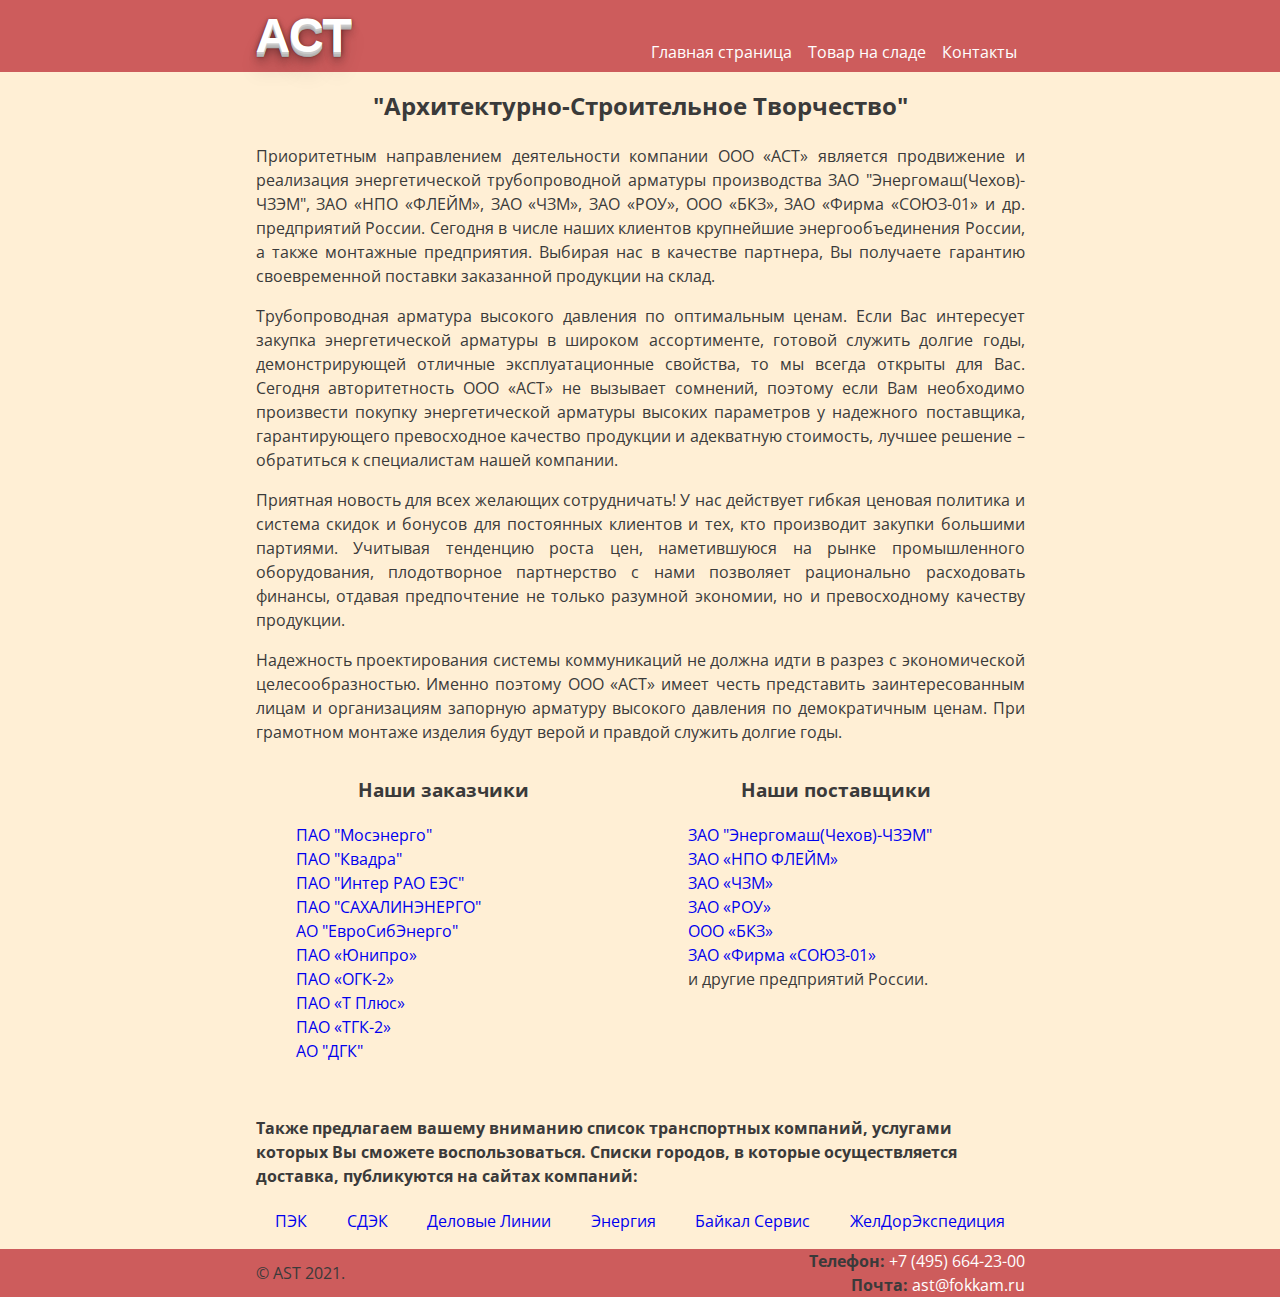
<file: index.html>
<!DOCTYPE html>
<html lang="ru" dir="ltr">
  <head>
    <meta charset="utf-8" />
    <meta name="viewport" content="width=device-width, initial-scale=1.0" />
    <meta
      name="description"
      content="Архитектурно-Строительное Творчество, комплексная поставка энергетического оборудования"
    />
    <meta
      name="keywords"
      content="энергетическое оборудование, трубопроводная арматура, вентиль, задвижка, клапан, кран"
    />
    <link rel="stylesheet" href="css/normalize.css" />
    <link rel="stylesheet" href="css/master.css" />
    <link rel="icon" type="image/svg" href="images/icon.svg">
    <title>АСТ - Главная</title>
  </head>
  <body>
    <!-- HEADER -->
    <header class="clearfix">
      <div class="main-header">
        <h1 class="name"><a href="index.html">АСТ</a></h1>
        <ul class="main-nav">
          <li>
            <a style="border-left: 0" href="index.html">Главная страница</a>
          </li>
          <li><a href="store.html">Товар на сладе</a></li>
          <li><a href="contact.html">Контакты</a></li>
        </ul>
      </div>
    </header>
    <!-- MAIN SECTION -->
    <main class="main">
      <!-- Описание -->
      <section id="ast">
        <h2>"Архитектурно-Строительное Творчество"</h2>
        <p>
          Приоритетным направлением деятельности компании ООО «АСТ» является
          продвижение и реализация энергетической трубопроводной арматуры
          производства ЗАО "Энергомаш(Чехов)-ЧЗЭМ", ЗАО «НПО «ФЛЕЙМ», ЗАО «ЧЗМ»,
          ЗАО «РОУ», ООО «БКЗ», ЗАО «Фирма «СОЮЗ-01» и др. предприятий России.
          Сегодня в числе наших клиентов крупнейшие энергообъединения России, а
          также монтажные предприятия. Выбирая нас в качестве партнера, Вы
          получаете гарантию своевременной поставки заказанной продукции на
          склад.
        </p>
        <p>
          Трубопроводная арматура высокого давления по оптимальным ценам. Если
          Вас интересует закупка энергетической арматуры в широком ассортименте,
          готовой служить долгие годы, демонстрирующей отличные эксплуатационные
          свойства, то мы всегда открыты для Вас. Сегодня авторитетность ООО
          «АСТ» не вызывает сомнений, поэтому если Вам необходимо произвести
          покупку энергетической арматуры высоких параметров у надежного
          поставщика, гарантирующего превосходное качество продукции и
          адекватную стоимость, лучшее решение – обратиться к специалистам нашей
          компании.
        </p>
        <p>
          Приятная новость для всех желающих сотрудничать! У нас действует
          гибкая ценовая политика и система скидок и бонусов для постоянных
          клиентов и тех, кто производит закупки большими партиями. Учитывая
          тенденцию роста цен, наметившуюся на рынке промышленного оборудования,
          плодотворное партнерство с нами позволяет рационально расходовать
          финансы, отдавая предпочтение не только разумной экономии, но и
          превосходному качеству продукции.
        </p>
        <p>
          Надежность проектирования системы коммуникаций не должна идти в разрез
          с экономической целесообразностью. Именно поэтому ООО «АСТ» имеет
          честь представить заинтересованным лицам и организациям запорную
          арматуру высокого давления по демократичным ценам. При грамотном
          монтаже изделия будут верой и правдой служить долгие годы.
        </p>
      </section>
      <!-- Заказчики -->
      <section id="zakaz">
        <h3>Наши заказчики</h3>
        <ul>
          <li>
            <a
              href="https://mosenergo.gazprom.ru/"
              target="_blank"
              rel="noopener"
              >ПАО "Мосэнерго"</a
            >
          </li>
          <li>
            <a href="https://www.quadra.ru/" target="_blank" rel="noopener"
              >ПАО "Квадра"</a
            >
          </li>
          <li>
            <a href="https://www.interrao.ru/" target="_blank" rel="noopener"
              >ПАО "Интер РАО ЕЭС"</a
            >
          </li>
          <li>
            <a href="http://www.sakh.rao-esv.ru/" target="_blank" rel="noopener"
              >ПАО "САХАЛИНЭНЕРГО"</a
            >
          </li>
          <li>
            <a href="https://www.eurosib.ru/ru/" target="_blank" rel="noopener"
              >АО "ЕвроСибЭнерго"</a
            >
          </li>
          <li>
            <a href="https://www.unipro.energy/" target="_blank" rel="noopener"
              >ПАО «Юнипро»</a
            >
          </li>
          <li>
            <a href="https://www.ogk2.ru/" target="_blank" rel="noopener"
              >ПАО «ОГК-2»</a
            >
          </li>
          <li>
            <a href="https://www.tplusgroup.ru/" target="_blank" rel="noopener"
              >ПАО «Т Плюс»</a
            >
          </li>
          <li>
            <a href="http://www.tgc-2.ru/" target="_blank" rel="noopener"
              >ПАО «ТГК-2»</a
            >
          </li>
          <li>
            <a href="https://www.dvgk.ru/" target="_blank" rel="noopener"
              >АО "ДГК"</a
            >
          </li>
        </ul>
      </section>
      <!-- Поставщики -->
      <section id="post">
        <h3>Наши поставщики</h3>
        <ul>
          <li>
            <a href="http://zavodchzem.ru/" target="_blank" rel="noopener"
              >ЗАО "Энергомаш(Чехов)-ЧЗЭМ"</a
            >
          </li>
          <li>
            <a href="http://npoflame.ru/" target="_blank" rel="noopener"
              >ЗАО «НПО ФЛЕЙМ»</a
            >
          </li>
          <li>
            <a href="http://chekhovmash.ru/" target="_blank" rel="noopener"
              >ЗАО «ЧЗМ»</a
            >
          </li>
          <li>
            <a href="http://rou.ru/" target="_blank" rel="noopener"
              >ЗАО «РОУ»</a
            >
          </li>
          <li>
            <a href="https://bkzn.ru/" target="_blank" rel="noopener"
              >ООО «БКЗ»</a
            >
          </li>
          <li>
            <a href="https://souz-01.ru/" target="_blank" rel="noopener"
              >ЗАО «Фирма «СОЮЗ-01»</a
            >
          </li>
          <li>и другие предприятий России.</li>
        </ul>
      </section>
      <!-- ТК -->
      <aside id="tk">
        <h4>
          Также предлагаем вашему вниманию список транспортных компаний,
          услугами которых Вы сможете воспользоваться. Списки городов, в которые
          осуществляется доставка, публикуются на сайтах компаний:
        </h4>
        <ul>
          <li>
            <a href="https://pecom.ru/" target="_blank" rel="noopener">ПЭК</a>
          </li>
          <li>
            <a href="https://www.cdek.ru/ru/" target="_blank" rel="noopener"
              >СДЭК</a
            >
          </li>
          <li>
            <a href="https://www.dellin.ru/" target="_blank" rel="noopener"
              >Деловые Линии</a
            >
          </li>
          <li>
            <a href="https://nrg-tk.ru/" target="_blank" rel="noopener"
              >Энергия</a
            >
          </li>
          <li>
            <a href="https://www.baikalsr.ru/" target="_blank" rel="noopener"
              >Байкал Сервис</a
            >
          </li>
          <li>
            <a href="https://www.jde.ru/" target="_blank" rel="noopener"
              >ЖелДорЭкспедиция</a
            >
          </li>
        </ul>
      </aside>
    </main>
    <!-- FOOTER -->
    <footer>
      <div class="main-footer">
        <div class="footer-copy">&copy; AST 2021.</div>
        <ul class="footer-cont">
          <li>
            <strong>Телефон: </strong
            ><a href="tel:+74956642300">+7 (495) 664-23-00</a>
          </li>
          <li>
            <strong>Почта: </strong
            ><a href="mailto:ast@fokkam.ru">ast@fokkam.ru</a>
          </li>
        </ul>
      </div>
    </footer>
    <!-- END -->
  </body>
</html>
</file>
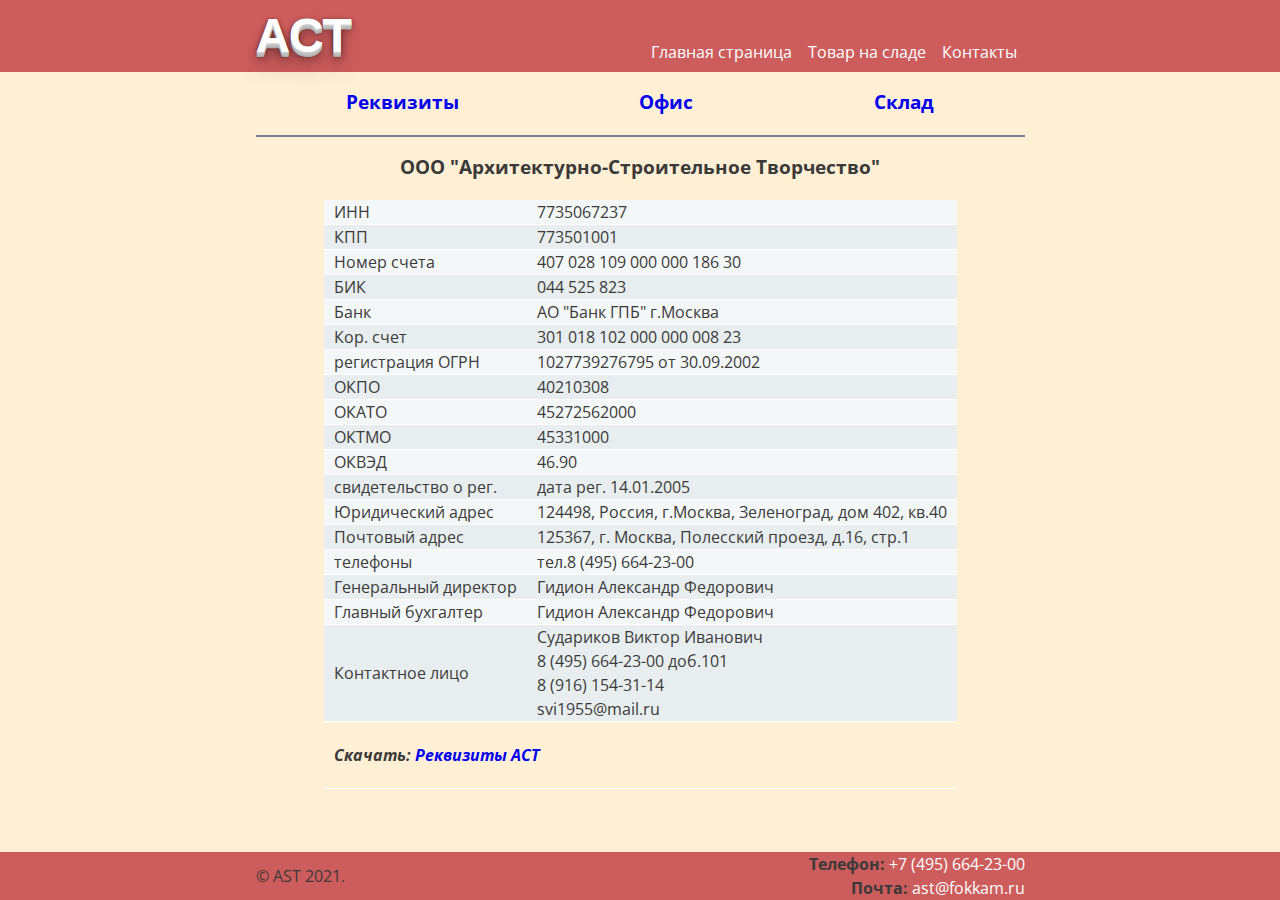
<file: contact-requisites.html>
<!DOCTYPE html>
<html lang="ru" dir="ltr">
  <head>
    <meta charset="utf-8" />
    <meta name="viewport" content="width=device-width, initial-scale=1.0" />
    <meta
      name="description"
      content="Архитектурно-Строительное Творчество, Реквизиты"
    />
    <link rel="stylesheet" href="css/normalize.css" />
    <link rel="stylesheet" href="css/master.css" />
    <link rel="stylesheet" href="css/req.css" />
    <link rel="icon" type="image/svg" href="images/icon.svg">
    <title>АСТ - Реквизиты</title>
  </head>
  <body>
    <!-- HEADER -->
    <header class="clearfix">
      <div class="main-header">
        <h1 class="name"><a href="index.html">АСТ</a></h1>
        <ul class="main-nav">
          <li>
            <a style="border-left: 0" href="index.html">Главная страница</a>
          </li>
          <li><a href="store.html">Товар на сладе</a></li>
          <li><a href="contact.html">Контакты</a></li>
        </ul>
      </div>
    </header>
    <!-- MAIN SECTION -->
    <main>
      <div
        style="
          display: flex;
          justify-content: space-around;
          margin-bottom: 1em;
          border-bottom: solid 2px slategrey;
        "
      >
        <a href="contact-requisites.html"><h3>Реквизиты</h3></a>
        <a href="contact.html"><h3>Офис</h3></a>
        <a href="contact-store.html"><h3>Склад</h3></a>
      </div>

      <table>
        <caption>
          <h3>ООО "Архитектурно-Строительное Творчество"</h3>
        </caption>

        <!-- <thead>
    <tr>
      <td colspan="2">
        <h4>ООО "Архитектурно-Строительное Творчество"</h4>
      </td>
    </tr>
  </thead> -->

        <tfoot>
          <tr>
            <td colspan="2">
              <div style="text-align: left">
                <h4>
                  Скачать: <a href="data/Реквизиты АСТ.xlsx">Реквизиты АСТ</a>
                </h4>
              </div>
            </td>
          </tr>
        </tfoot>

        <tbody>
          <tr>
            <td>ИНН</td>
            <td>7735067237</td>
          </tr>
          <tr>
            <td>КПП</td>
            <td>773501001</td>
          </tr>
          <tr>
            <td>Номер счета</td>
            <td>407 028 109 000 000 186 30</td>
          </tr>
          <tr>
            <td>БИК</td>
            <td>044 525 823</td>
          </tr>
          <tr>
            <td>Банк</td>
            <td>АО &quot;Банк ГПБ&quot; г.Москва</td>
          </tr>
          <tr>
            <td>Кор. счет</td>
            <td>301 018 102 000 000 008 23</td>
          </tr>
          <tr>
            <td>регистрация ОГРН</td>
            <td>1027739276795 от 30.09.2002</td>
          </tr>
          <tr>
            <td>ОКПО</td>
            <td>40210308</td>
          </tr>
          <tr>
            <td>ОКАТО</td>
            <td>45272562000</td>
          </tr>
          <tr>
            <td>ОКТМО</td>
            <td>45331000</td>
          </tr>
          <tr>
            <td>ОКВЭД</td>
            <td>46.90</td>
          </tr>
          <tr>
            <td>свидетельство о рег.</td>
            <td>дата рег. 14.01.2005</td>
          </tr>
          <tr>
            <td>Юридический адрес</td>
            <td>124498, Россия, г.Москва, Зеленоград, дом 402, кв.40</td>
          </tr>
          <tr>
            <td>Почтовый адрес</td>
            <td>125367, г. Москва, Полесский проезд, д.16, стр.1</td>
          </tr>
          <tr>
            <td>телефоны</td>
            <td>тел.8 (495) 664-23-00</td>
          </tr>
          <tr>
            <td>Генеральный директор</td>
            <td>Гидион Александр Федорович</td>
          </tr>
          <tr>
            <td>Главный бухгалтер</td>
            <td>Гидион Александр Федорович</td>
          </tr>
          <tr>
            <td>Контактное лицо</td>
            <td>
              Судариков Виктор Иванович <br />
              8 (495) 664-23-00 доб.101<br />
              8 (916) 154-31-14<br />
              svi1955@mail.ru
            </td>
          </tr>
        </tbody>
      </table>
    </main>
    <!-- FOOTER -->
    <footer>
      <div class="main-footer">
        <div class="footer-copy">&copy; AST 2021.</div>
        <ul class="footer-cont">
          <li>
            <strong>Телефон: </strong
            ><a href="tel:+74956642300">+7 (495) 664-23-00</a>
          </li>
          <li>
            <strong>Почта: </strong
            ><a href="mailto:ast@fokkam.ru">ast@fokkam.ru</a>
          </li>
        </ul>
      </div>
    </footer>
    <!-- END -->
  </body>
</html>
</file>
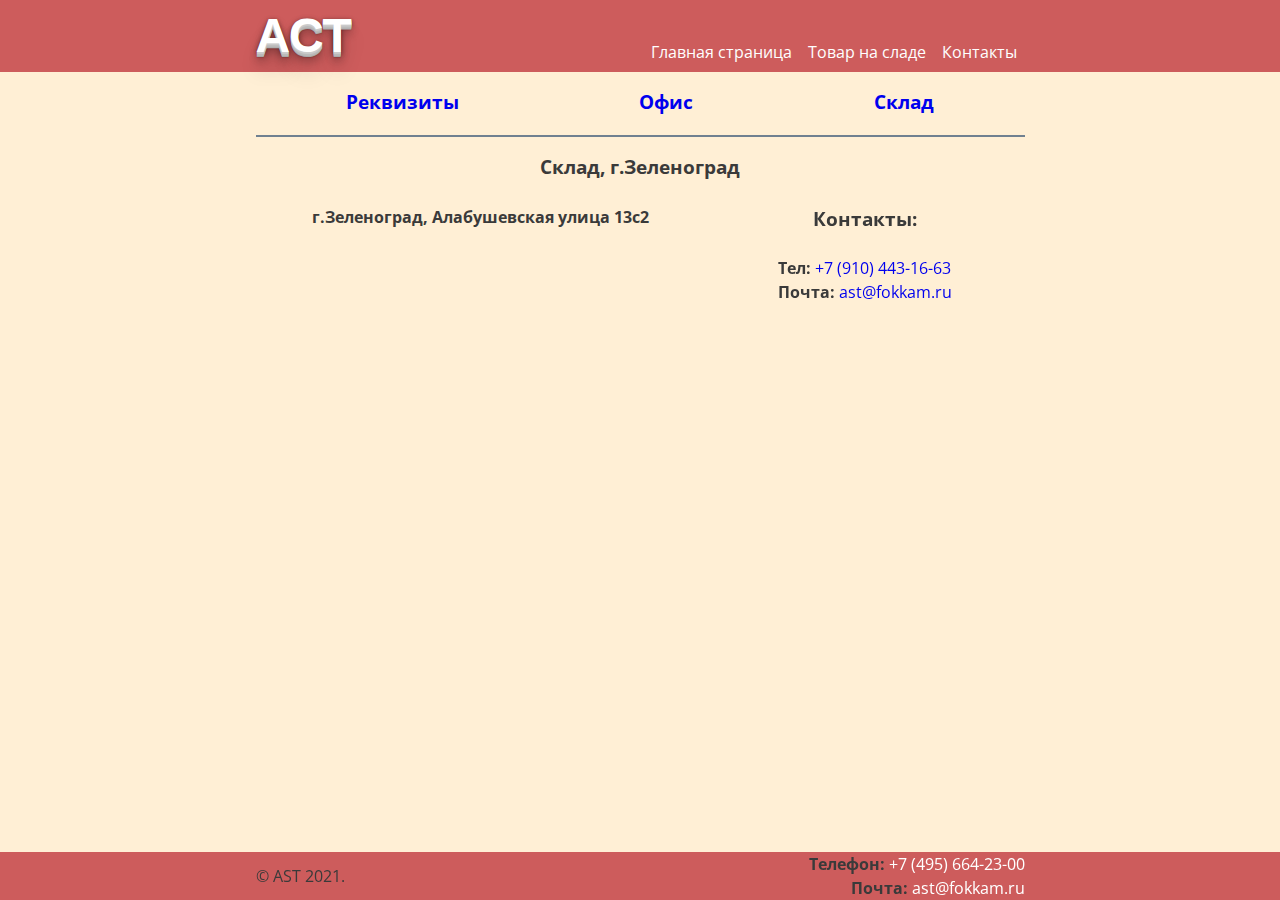
<file: contact-store.html>
<!DOCTYPE html>
<html lang="ru" dir="ltr">
  <head>
    <meta charset="utf-8" />
    <meta name="viewport" content="width=device-width, initial-scale=1.0" />
    <meta
      name="description"
      content="Архитектурно-Строительное Творчество, Склад г.Зеленоград, Алабушевская улица 13с2"
    />
    <link rel="stylesheet" href="css/normalize.css" />
    <link rel="stylesheet" href="css/master.css" />
    <link rel="icon" type="image/svg" href="images/icon.svg">
    <title>АСТ - Контакты</title>
  </head>
  <body>
    <!-- HEADER -->
    <header class="clearfix">
      <div class="main-header">
        <h1 class="name"><a href="index.html">АСТ</a></h1>
        <ul class="main-nav">
          <li>
            <a style="border-left: 0" href="index.html">Главная страница</a>
          </li>
          <li><a href="store.html">Товар на сладе</a></li>
          <li><a href="contact.html">Контакты</a></li>
        </ul>
      </div>
    </header>
    <!-- MAIN SECTION -->
    <main>
      <div style="display: flex; justify-content: space-around; margin-bottom: 1em; border-bottom: solid 2px slategrey;">
        <a href="contact-requisites.html"><h3>Реквизиты</h3></a>
        <a href="contact.html"><h3>Офис</h3></a>
        <a href="contact-store.html"><h3>Склад</h3></a>
      </div>

      <h3>Склад, г.Зеленоград</h3>
      <div class="contact">
        <div>
        <h4 style="text-align: center; margin: 5px;">г.Зеленоград, Алабушевская улица 13с2</h4>
        <iframe src="https://yandex.ru/map-widget/v1/?um=constructor%3Ac9690995355ea6450194a0f6ad00e990e6e8c9921909c89a432ca96d3a80d5a7&amp;source=constructor" width="450" height="300" frameborder="0"></iframe>
        </div>

        <div style="margin: 5px auto;">
        <h3>Контакты:</h3>
        <ul class="contacts">
          <li>
            <strong>Тел: </strong
            ><a href="tel:+79104431663">+7 (910) 443-16-63</a>
            </li>
          <li>
            <strong>Почта: </strong
            ><a href="mailto:ast@fokkam.ru">ast@fokkam.ru</a>
          </li>
        </ul>
      </div>
    </main>
    <!-- FOOTER -->
    <footer>
      <div class="main-footer">
        <div class="footer-copy">&copy; AST 2021.</div>
        <ul class="footer-cont">
          <li>
            <strong>Телефон: </strong
            ><a href="tel:+74956642300">+7 (495) 664-23-00</a>
          </li>
          <li>
            <strong>Почта: </strong
            ><a href="mailto:ast@fokkam.ru">ast@fokkam.ru</a>
          </li>
        </ul>
      </div>
    </footer>
    <!-- END -->
  </body>
</html>
</file>
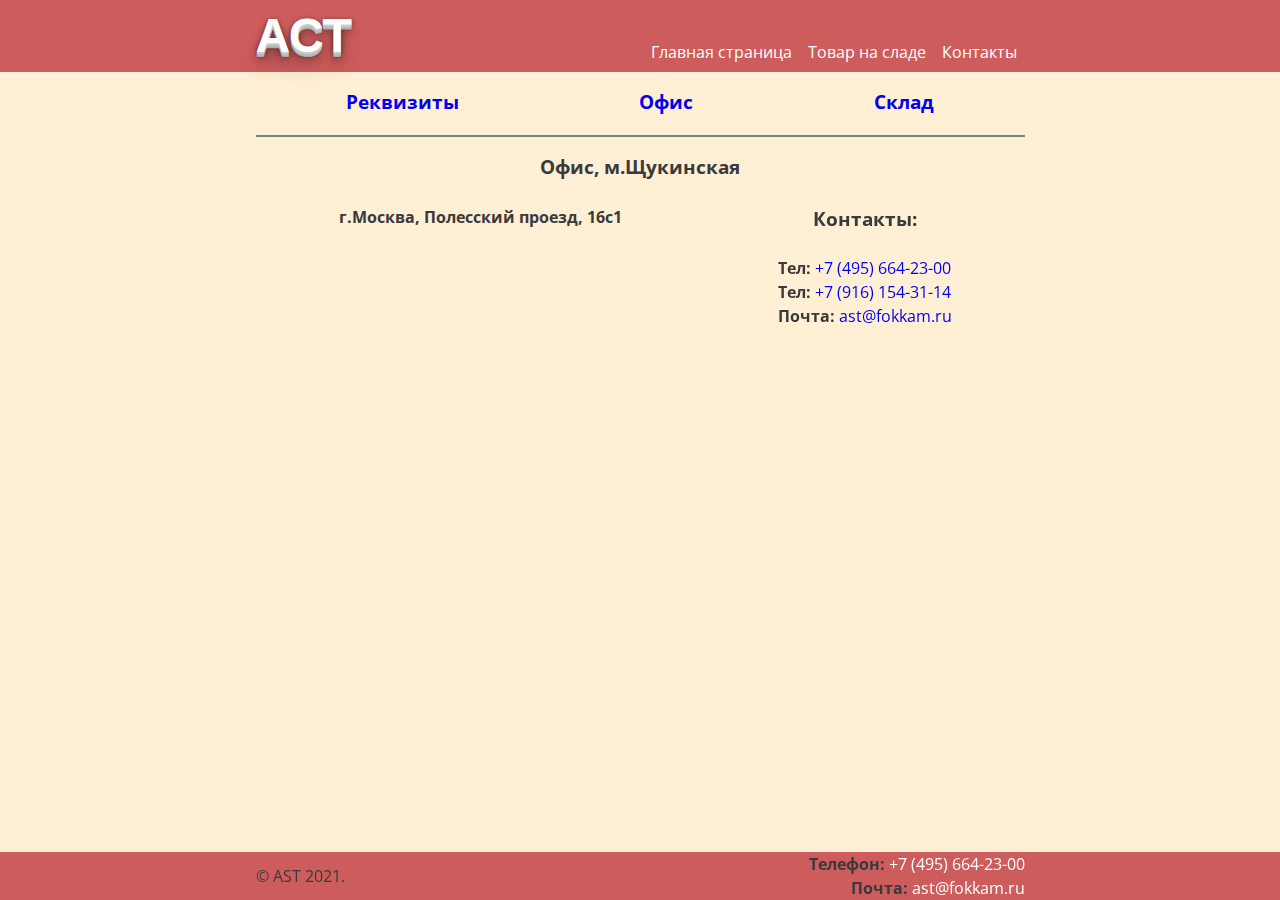
<file: contact.html>
<!DOCTYPE html>
<html lang="ru" dir="ltr">
  <head>
    <meta charset="utf-8" />
    <meta name="viewport" content="width=device-width, initial-scale=1.0" />
    <meta
      name="description"
      content="Архитектурно-Строительное Творчество, Офис г.Москва, Полесский проезд 16с1, м.Щукинская"
    />
    <link rel="stylesheet" href="css/normalize.css" />
    <link rel="stylesheet" href="css/master.css" />
    <link rel="icon" type="image/svg" href="images/icon.svg">
    <title>АСТ - Контакты</title>
  </head>
  <body>
    <!-- HEADER -->
    <header class="clearfix">
      <div class="main-header">
        <h1 class="name"><a href="index.html">АСТ</a></h1>
        <ul class="main-nav">
          <li>
            <a style="border-left: 0" href="index.html">Главная страница</a>
          </li>
          <li><a href="store.html">Товар на сладе</a></li>
          <li><a href="contact.html">Контакты</a></li>
        </ul>
      </div>
    </header>
    <!-- MAIN SECTION -->
    <main>
      <div
        style="
          display: flex;
          justify-content: space-around;
          margin-bottom: 1em;
          border-bottom: solid 2px slategrey;
        "
      >
        <a href="contact-requisites.html"><h3>Реквизиты</h3></a>
        <a href="contact.html"><h3>Офис</h3></a>
        <a href="contact-store.html"><h3>Склад</h3></a>
      </div>

      <h3>Офис, м.Щукинская</h3>
      <div class="contact">
        <div>
          <h4 style="text-align: center; margin: 5px">
            г.Москва, Полесский проезд, 16с1
          </h4>
          <iframe
            src="https://yandex.ru/map-widget/v1/?um=constructor%3A0d192b07665d6aba52544c498a2de3640da301c003ba844bbe8a7be8ee2d31e6&amp;source=constructor"
            width="450"
            height="300"
            frameborder="0"
          ></iframe>
        </div>

        <div style="margin: 5px auto">
          <h3>Контакты:</h3>
          <ul class="contacts">
            <li>
              <strong>Тел: </strong
              ><a href="tel:+74956642300">+7 (495) 664-23-00</a>
            </li>
            <li>
              <strong>Тел: </strong
              ><a href="tel:+79161543114">+7 (916) 154-31-14</a>
            </li>
            <li>
              <strong>Почта: </strong
              ><a href="mailto:ast@fokkam.ru">ast@fokkam.ru</a>
            </li>
          </ul>
        </div>
      </div>
    </main>
    <!-- FOOTER -->
    <footer>
      <div class="main-footer">
        <div class="footer-copy">&copy; AST 2021.</div>
        <ul class="footer-cont">
          <li>
            <strong>Телефон: </strong
            ><a href="tel:+74956642300">+7 (495) 664-23-00</a>
          </li>
          <li>
            <strong>Почта: </strong
            ><a href="mailto:ast@fokkam.ru">ast@fokkam.ru</a>
          </li>
        </ul>
      </div>
    </footer>
    <!-- END -->
  </body>
</html>
</file>
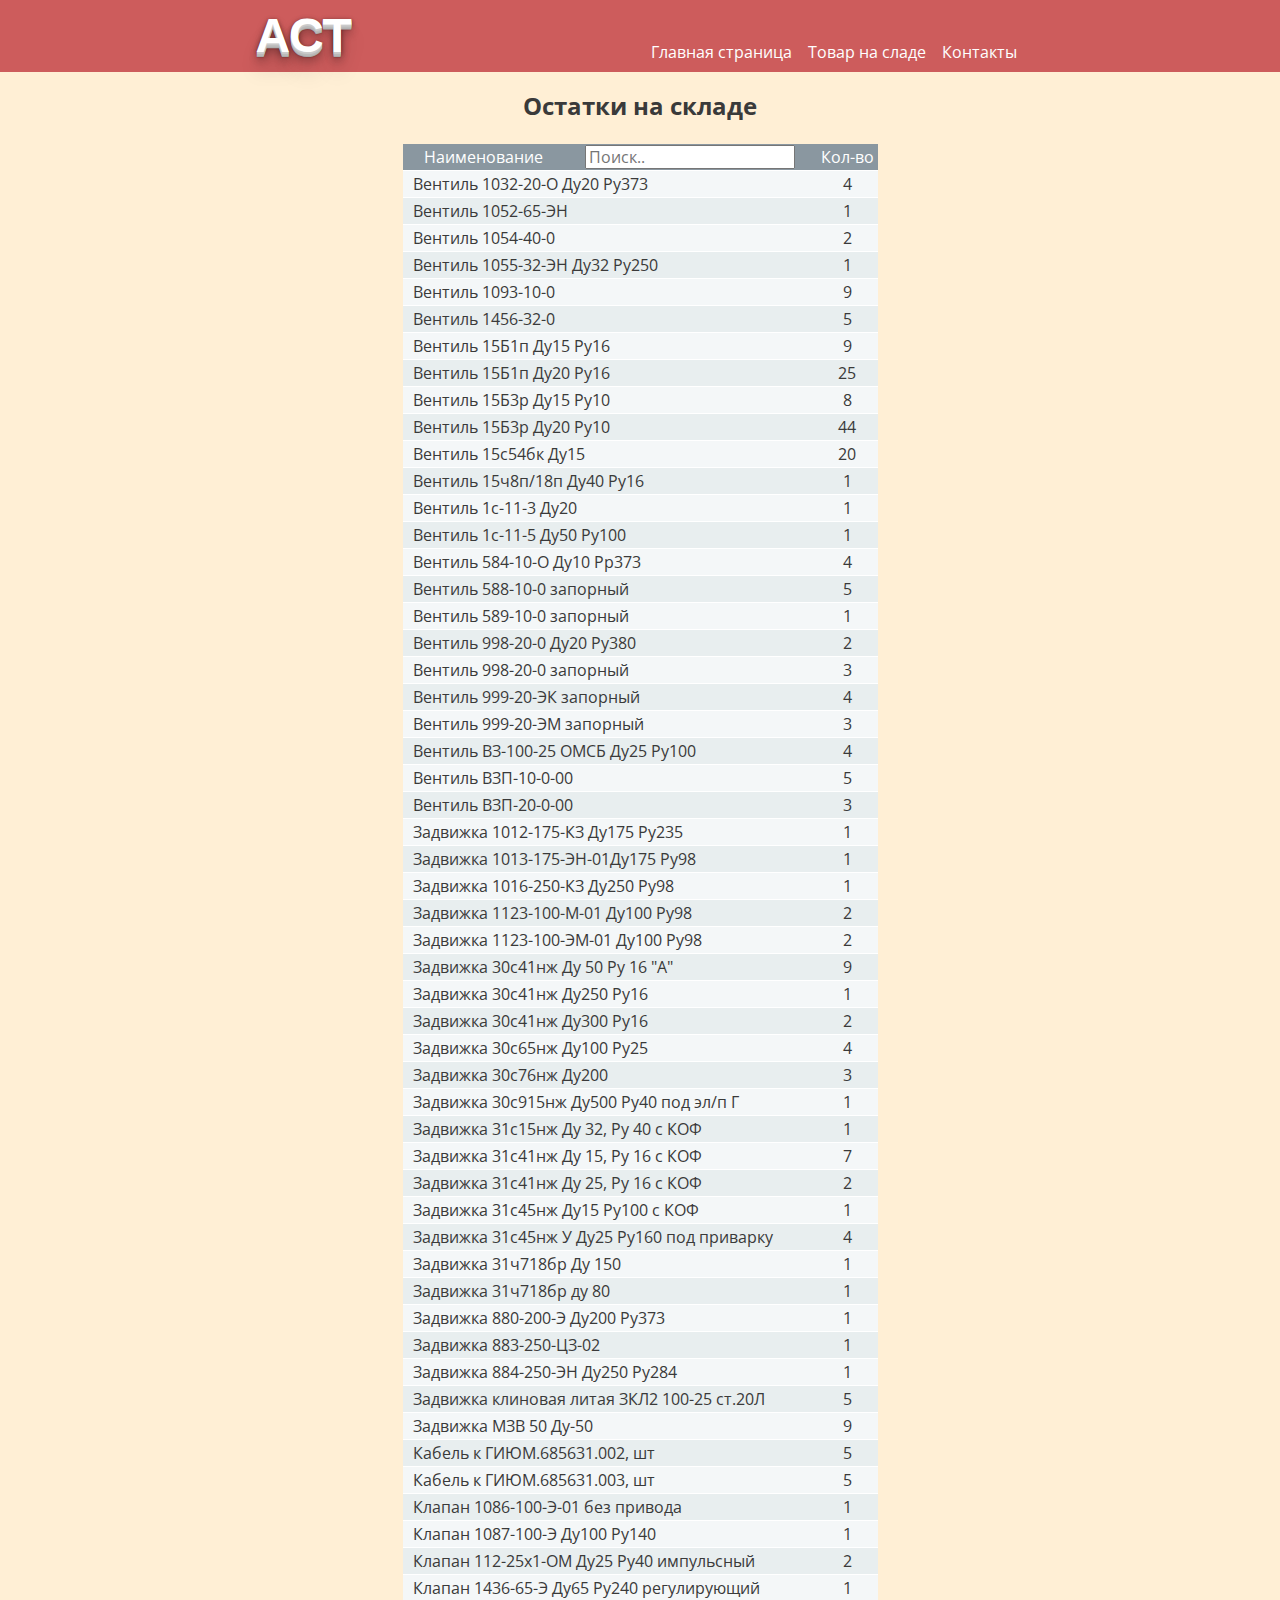
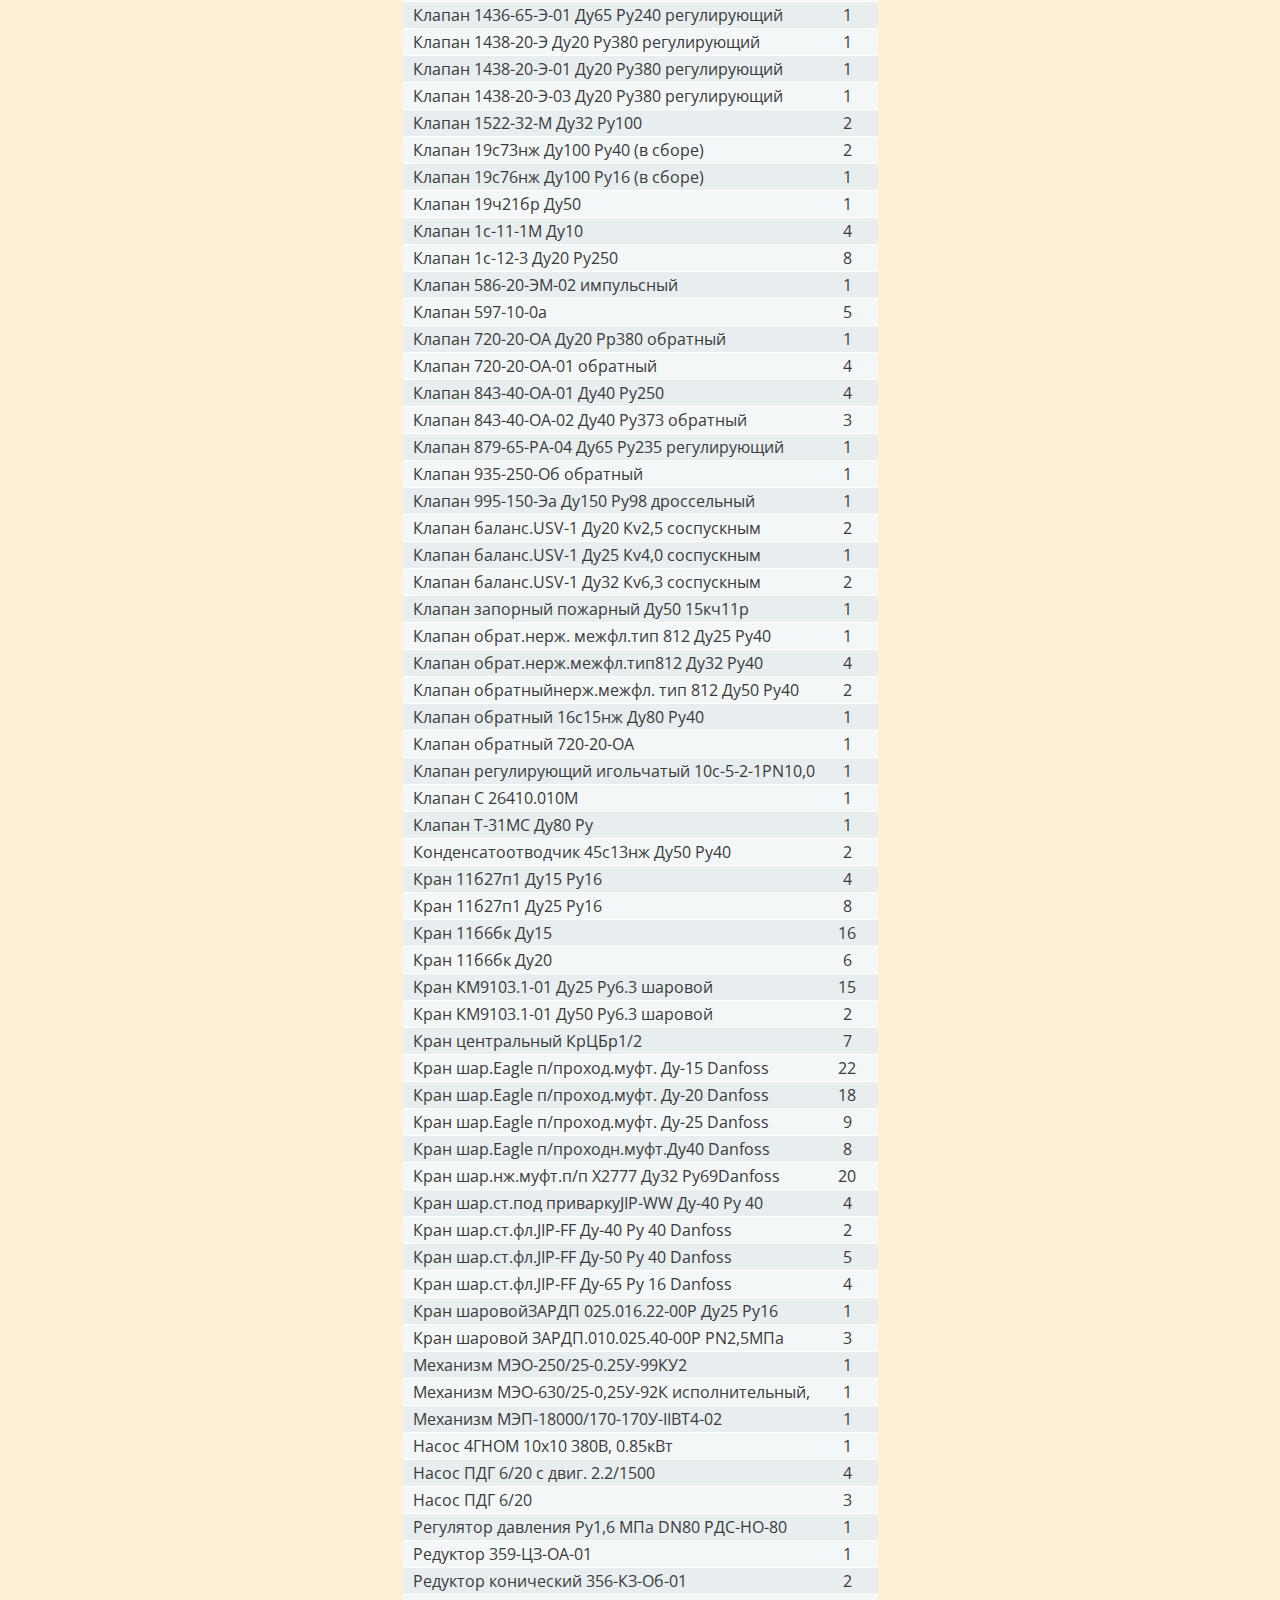
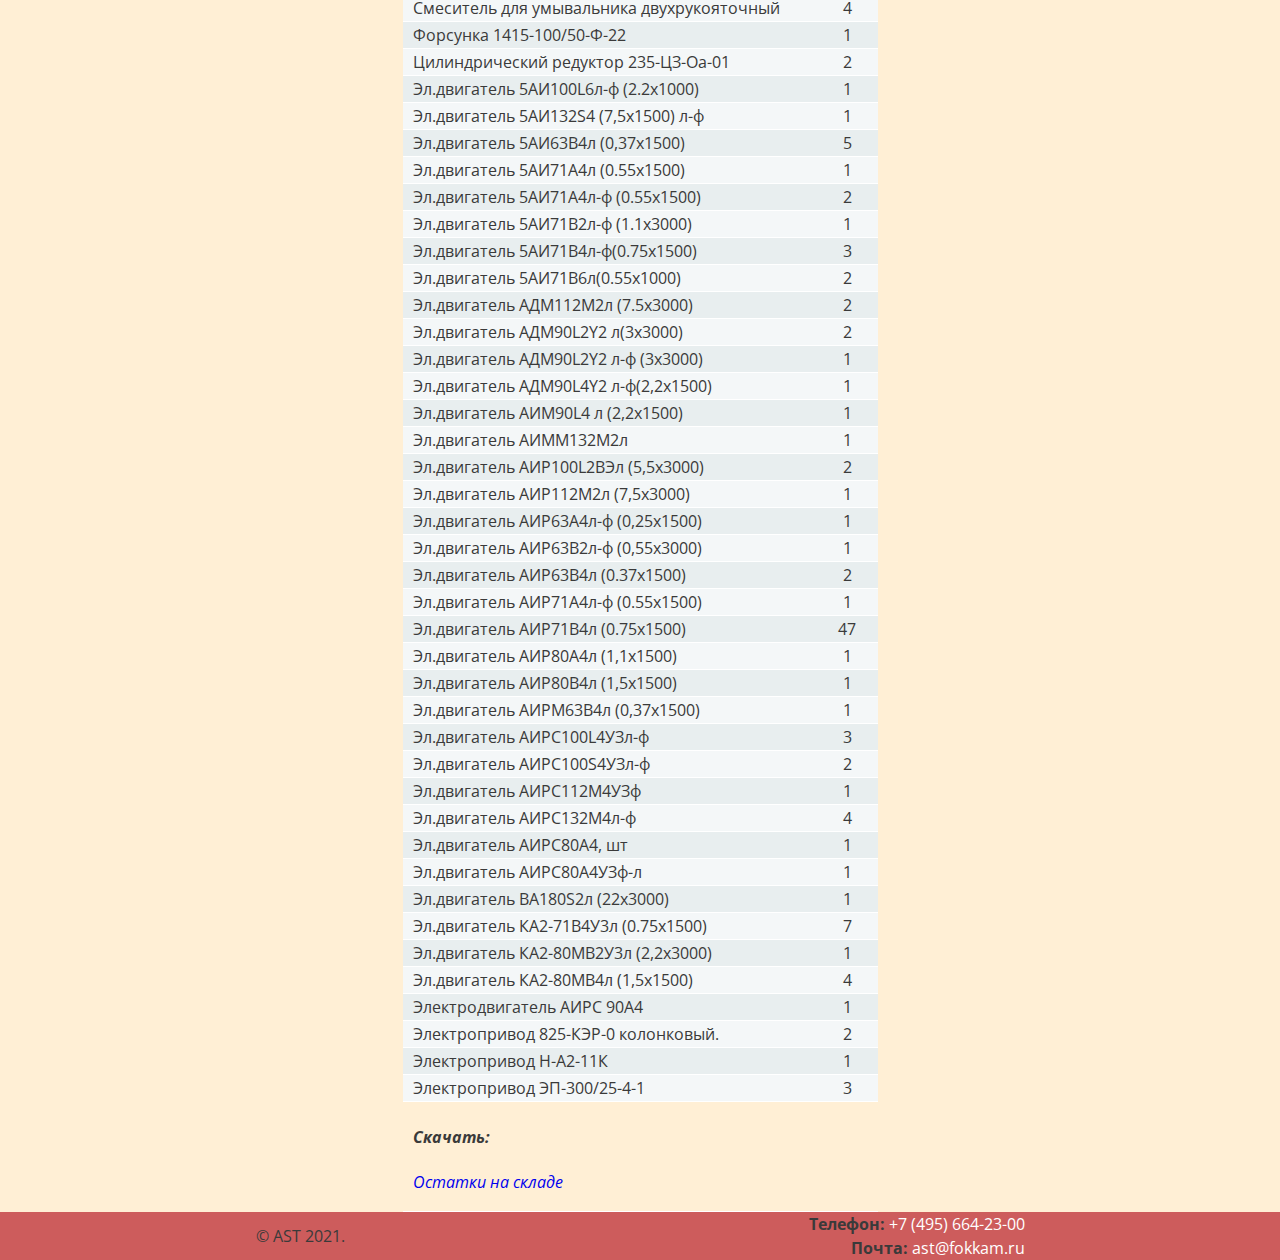
<file: store.html>
<!DOCTYPE html>
<html lang="ru" dir="ltr">
  <head>
    <meta charset="utf-8" />
    <meta name="viewport" content="width=device-width, initial-scale=1.0" />
    <meta
      name="description"
      content="Архитектурно-Строительное Творчество, остатки на складе"
    />
    <link rel="stylesheet" href="css/normalize.css" />
    <link rel="stylesheet" href="css/master.css" />
    <link rel="stylesheet" href="css/store.css" />
    <script src="https://ajax.googleapis.com/ajax/libs/jquery/3.6.0/jquery.min.js"></script>
    <script>
      $(document).ready(function () {
        $("#myInput").on("keyup", function () {
          var value = $(this).val().toLowerCase();
          $("#myTable tr").filter(function () {
            $(this).toggle($(this).text().toLowerCase().indexOf(value) > -1);
          });
        });
      });
    </script>
    <link rel="icon" type="image/svg" href="images/icon.svg">
    <title>АСТ - Остатки</title>
  </head>
  <body>
    <!-- HEADER -->
    <header class="clearfix">
      <div class="main-header">
        <h1 class="name"><a href="index.html">АСТ</a></h1>
        <ul class="main-nav">
          <li>
            <a style="border-left: 0" href="index.html">Главная страница</a>
          </li>
          <li><a href="store.html">Товар на сладе</a></li>
          <li><a href="contact.html">Контакты</a></li>
        </ul>
      </div>
    </header>
    <!-- MAIN SECTION -->
    <main>
      <table>
        <caption>
          <h2>Остатки на складе</h2>
        </caption>
        <thead>
          <tr>
            <th scope="col">
              <div style="display: flex; justify-content: space-around">
                <span>Наименование</span>
                <input id="myInput" type="text" placeholder="Поиск.." />
              </div>
            </th>
            <th scope="col">Кол-во</th>
          </tr>
        </thead>

        <tfoot>
          <tr>
            <td colspan="2">
              <div style="text-align: left">
                <h4>Скачать:</h4>
                <ul style="padding: 0">
                  <li>
                    <a href="data/Остатки на складе.xlsx">Остатки на складе</a>
                  </li>
                </ul>
              </div>
            </td>
          </tr>
        </tfoot>

        <tbody id="myTable">
          <tr>
            <td>Вентиль 1032-20-О Ду20 Pу373</td>
            <td>4</td>
          </tr>
          <tr>
            <td>Вентиль 1052-65-ЭН</td>
            <td>1</td>
          </tr>
          <tr>
            <td>Вентиль 1054-40-0</td>
            <td>2</td>
          </tr>
          <tr>
            <td>Вентиль 1055-32-ЭН Ду32 Ру250</td>
            <td>1</td>
          </tr>
          <tr>
            <td>Вентиль 1093-10-0</td>
            <td>9</td>
          </tr>
          <tr>
            <td>Вентиль 1456-32-0</td>
            <td>5</td>
          </tr>
          <tr>
            <td>Вентиль 15Б1п Ду15 Pу16</td>
            <td>9</td>
          </tr>
          <tr>
            <td>Вентиль 15Б1п Ду20 Pу16</td>
            <td>25</td>
          </tr>
          <tr>
            <td>Вентиль 15Б3р Ду15 Ру10</td>
            <td>8</td>
          </tr>
          <tr>
            <td>Вентиль 15Б3р Ду20 Ру10</td>
            <td>44</td>
          </tr>
          <tr>
            <td>Вентиль 15с54бк Ду15</td>
            <td>20</td>
          </tr>
          <tr>
            <td>Вентиль 15ч8п/18п Ду40 Ру16</td>
            <td>1</td>
          </tr>
          <tr>
            <td>Вентиль 1с-11-3 Ду20</td>
            <td>1</td>
          </tr>
          <tr>
            <td>Вентиль 1с-11-5 Ду50 Ру100</td>
            <td>1</td>
          </tr>
          <tr>
            <td>Вентиль 584-10-О Ду10 Pр373</td>
            <td>4</td>
          </tr>
          <tr>
            <td>Вентиль 588-10-0 запорный</td>
            <td>5</td>
          </tr>
          <tr>
            <td>Вентиль 589-10-0 запорный</td>
            <td>1</td>
          </tr>
          <tr>
            <td>Вентиль 998-20-0 Ду20 Ру380</td>
            <td>2</td>
          </tr>
          <tr>
            <td>Вентиль 998-20-0 запорный</td>
            <td>3</td>
          </tr>
          <tr>
            <td>Вентиль 999-20-ЭК запорный</td>
            <td>4</td>
          </tr>
          <tr>
            <td>Вентиль 999-20-ЭМ запорный</td>
            <td>3</td>
          </tr>
          <tr>
            <td>Вентиль ВЗ-100-25 ОМСБ Ду25 Ру100</td>
            <td>4</td>
          </tr>
          <tr>
            <td>Вентиль ВЗП-10-0-00</td>
            <td>5</td>
          </tr>
          <tr>
            <td>Вентиль ВЗП-20-0-00</td>
            <td>3</td>
          </tr>
          <tr>
            <td>Задвижка 1012-175-КЗ Ду175 Ру235</td>
            <td>1</td>
          </tr>
          <tr>
            <td>Задвижка 1013-175-ЭН-01Ду175 Ру98</td>
            <td>1</td>
          </tr>
          <tr>
            <td>Задвижка 1016-250-КЗ Ду250 Ру98</td>
            <td>1</td>
          </tr>
          <tr>
            <td>Задвижка 1123-100-М-01 Ду100 Ру98</td>
            <td>2</td>
          </tr>
          <tr>
            <td>Задвижка 1123-100-ЭМ-01 Ду100 Ру98</td>
            <td>2</td>
          </tr>
          <tr>
            <td>Задвижка 30с41нж Ду 50 Ру 16 &quot;А&quot;</td>
            <td>9</td>
          </tr>
          <tr>
            <td>Задвижка 30с41нж Ду250 Ру16</td>
            <td>1</td>
          </tr>
          <tr>
            <td>Задвижка 30с41нж Ду300 Ру16</td>
            <td>2</td>
          </tr>
          <tr>
            <td>Задвижка 30с65нж Ду100 Ру25</td>
            <td>4</td>
          </tr>
          <tr>
            <td>Задвижка 30с76нж Ду200</td>
            <td>3</td>
          </tr>
          <tr>
            <td>Задвижка 30с915нж Ду500 Ру40 под эл/п Г</td>
            <td>1</td>
          </tr>
          <tr>
            <td>Задвижка 31с15нж Ду 32, Ру 40 с КОФ</td>
            <td>1</td>
          </tr>
          <tr>
            <td>Задвижка 31с41нж Ду 15, Ру 16 с КОФ</td>
            <td>7</td>
          </tr>
          <tr>
            <td>Задвижка 31с41нж Ду 25, Ру 16 с КОФ</td>
            <td>2</td>
          </tr>
          <tr>
            <td>Задвижка 31с45нж Ду15 Ру100 с КОФ</td>
            <td>1</td>
          </tr>
          <tr>
            <td>Задвижка 31с45нж У Ду25 Ру160 под приварку</td>
            <td>4</td>
          </tr>
          <tr>
            <td>Задвижка 31ч718бр Ду 150</td>
            <td>1</td>
          </tr>
          <tr>
            <td>Задвижка 31ч718бр ду 80</td>
            <td>1</td>
          </tr>
          <tr>
            <td>Задвижка 880-200-Э Ду200 Ру373</td>
            <td>1</td>
          </tr>
          <tr>
            <td>Задвижка 883-250-ЦЗ-02</td>
            <td>1</td>
          </tr>
          <tr>
            <td>Задвижка 884-250-ЭН Ду250 Ру284</td>
            <td>1</td>
          </tr>
          <tr>
            <td>Задвижка клиновая литая ЗКЛ2 100-25 ст.20Л</td>
            <td>5</td>
          </tr>
          <tr>
            <td>Задвижка МЗВ 50 Ду-50</td>
            <td>9</td>
          </tr>
          <tr>
            <td>Кабель к ГИЮМ.685631.002, шт</td>
            <td>5</td>
          </tr>
          <tr>
            <td>Кабель к ГИЮМ.685631.003, шт</td>
            <td>5</td>
          </tr>
          <tr>
            <td>Клапан 1086-100-Э-01 без привода</td>
            <td>1</td>
          </tr>
          <tr>
            <td>Клапан 1087-100-Э Ду100 Ру140</td>
            <td>1</td>
          </tr>
          <tr>
            <td>Клапан 112-25х1-ОМ Ду25 Ру40 импульсный</td>
            <td>2</td>
          </tr>
          <tr>
            <td>Клапан 1436-65-Э Ду65 Ру240 регулирующий</td>
            <td>1</td>
          </tr>
          <tr>
            <td>Клапан 1436-65-Э-01 Ду65 Pу240 регулирующий</td>
            <td>1</td>
          </tr>
          <tr>
            <td>Клапан 1438-20-Э Ду20 Ру380 регулирующий</td>
            <td>1</td>
          </tr>
          <tr>
            <td>Клапан 1438-20-Э-01 Ду20 Ру380 регулирующий</td>
            <td>1</td>
          </tr>
          <tr>
            <td>Клапан 1438-20-Э-03 Ду20 Ру380 регулирующий</td>
            <td>1</td>
          </tr>
          <tr>
            <td>Клапан 1522-32-М Ду32 Ру100</td>
            <td>2</td>
          </tr>
          <tr>
            <td>Клапан 19с73нж Ду100 Ру40 (в сборе)</td>
            <td>2</td>
          </tr>
          <tr>
            <td>Клапан 19с76нж Ду100 Ру16 (в сборе)</td>
            <td>1</td>
          </tr>
          <tr>
            <td>Клапан 19ч21бр Ду50</td>
            <td>1</td>
          </tr>
          <tr>
            <td>Клапан 1с-11-1М Ду10</td>
            <td>4</td>
          </tr>
          <tr>
            <td>Клапан 1с-12-3 Ду20 Ру250</td>
            <td>8</td>
          </tr>
          <tr>
            <td>Клапан 586-20-ЭМ-02 импульсный</td>
            <td>1</td>
          </tr>
          <tr>
            <td>Клапан 597-10-0а</td>
            <td>5</td>
          </tr>
          <tr>
            <td>Клапан 720-20-ОА Ду20 Рр380 обратный</td>
            <td>1</td>
          </tr>
          <tr>
            <td>Клапан 720-20-ОА-01 обратный</td>
            <td>4</td>
          </tr>
          <tr>
            <td>Клапан 843-40-ОА-01 Ду40 Ру250</td>
            <td>4</td>
          </tr>
          <tr>
            <td>Клапан 843-40-ОА-02 Ду40 Ру373 обратный</td>
            <td>3</td>
          </tr>
          <tr>
            <td>Клапан 879-65-РА-04 Ду65 Ру235 регулирующий</td>
            <td>1</td>
          </tr>
          <tr>
            <td>Клапан 935-250-Об обратный</td>
            <td>1</td>
          </tr>
          <tr>
            <td>Клапан 995-150-Эа Ду150 Ру98 дроссельный</td>
            <td>1</td>
          </tr>
          <tr>
            <td>Клапан баланс.USV-1 Ду20 Кv2,5 соспускным</td>
            <td>2</td>
          </tr>
          <tr>
            <td>Клапан баланс.USV-1 Ду25 Кv4,0 соспускным</td>
            <td>1</td>
          </tr>
          <tr>
            <td>Клапан баланс.USV-1 Ду32 Кv6,3 соспускным</td>
            <td>2</td>
          </tr>
          <tr>
            <td>Клапан запорный пожарный Ду50 15кч11р</td>
            <td>1</td>
          </tr>
          <tr>
            <td>Клапан обрат.нерж. межфл.тип 812 Ду25 Ру40</td>
            <td>1</td>
          </tr>
          <tr>
            <td>Клапан обрат.нерж.межфл.тип812 Ду32 Ру40</td>
            <td>4</td>
          </tr>
          <tr>
            <td>Клапан обратныйнерж.межфл. тип 812 Ду50 Ру40</td>
            <td>2</td>
          </tr>
          <tr>
            <td>Клапан обратный 16с15нж Ду80 Ру40</td>
            <td>1</td>
          </tr>
          <tr>
            <td>Клапан обратный 720-20-ОА</td>
            <td>1</td>
          </tr>
          <tr>
            <td>Клапан регулирующий игольчатый 10с-5-2-1PN10,0</td>
            <td>1</td>
          </tr>
          <tr>
            <td>Клапан С 26410.010М</td>
            <td>1</td>
          </tr>
          <tr>
            <td>Клапан Т-31МС Ду80 Ру</td>
            <td>1</td>
          </tr>
          <tr>
            <td>Конденсатоотводчик 45с13нж Ду50 Ру40</td>
            <td>2</td>
          </tr>
          <tr>
            <td>Кран 11б27п1 Ду15 Ру16</td>
            <td>4</td>
          </tr>
          <tr>
            <td>Кран 11б27п1 Ду25 Ру16</td>
            <td>8</td>
          </tr>
          <tr>
            <td>Кран 11б6бк Ду15</td>
            <td>16</td>
          </tr>
          <tr>
            <td>Кран 11б6бк Ду20</td>
            <td>6</td>
          </tr>
          <tr>
            <td>Кран КМ9103.1-01 Ду25 Ру6.3 шаровой</td>
            <td>15</td>
          </tr>
          <tr>
            <td>Кран КМ9103.1-01 Ду50 Ру6.3 шаровой</td>
            <td>2</td>
          </tr>
          <tr>
            <td>Кран центральный КрЦБр1/2</td>
            <td>7</td>
          </tr>
          <tr>
            <td>Кран шар.Eagle п/проход.муфт. Ду-15 Danfoss</td>
            <td>22</td>
          </tr>
          <tr>
            <td>Кран шар.Eagle п/проход.муфт. Ду-20 Danfoss</td>
            <td>18</td>
          </tr>
          <tr>
            <td>Кран шар.Eagle п/проход.муфт. Ду-25 Danfoss</td>
            <td>9</td>
          </tr>
          <tr>
            <td>Кран шар.Eagle п/проходн.муфт.Ду40 Danfoss</td>
            <td>8</td>
          </tr>
          <tr>
            <td>Кран шар.нж.муфт.п/п Х2777 Ду32 Ру69Danfoss</td>
            <td>20</td>
          </tr>
          <tr>
            <td>Кран шар.ст.под приваркуJIP-WW Ду-40 Ру 40</td>
            <td>4</td>
          </tr>
          <tr>
            <td>Кран шар.ст.фл.JIP-FF Ду-40 Ру 40 Danfoss</td>
            <td>2</td>
          </tr>
          <tr>
            <td>Кран шар.ст.фл.JIP-FF Ду-50 Ру 40 Danfoss</td>
            <td>5</td>
          </tr>
          <tr>
            <td>Кран шар.ст.фл.JIP-FF Ду-65 Ру 16 Danfoss</td>
            <td>4</td>
          </tr>
          <tr>
            <td>Кран шаровойЗАРДП 025.016.22-00Р Ду25 Ру16</td>
            <td>1</td>
          </tr>
          <tr>
            <td>Кран шаровой ЗАРДП.010.025.40-00Р PN2,5МПа</td>
            <td>3</td>
          </tr>
          <tr>
            <td>Механизм МЭО-250/25-0.25У-99КУ2</td>
            <td>1</td>
          </tr>
          <tr>
            <td>Механизм МЭО-630/25-0,25У-92К исполнительный,</td>
            <td>1</td>
          </tr>
          <tr>
            <td>Механизм МЭП-18000/170-170У-IIВТ4-02</td>
            <td>1</td>
          </tr>
          <tr>
            <td>Насос 4ГНОМ 10х10 380В, 0.85кВт</td>
            <td>1</td>
          </tr>
          <tr>
            <td>Насос ПДГ 6/20 с двиг. 2.2/1500</td>
            <td>4</td>
          </tr>
          <tr>
            <td>Насос ПДГ 6/20</td>
            <td>3</td>
          </tr>
          <tr>
            <td>Регулятор давления Ру1,6 МПа DN80 РДС-НО-80</td>
            <td>1</td>
          </tr>
          <tr>
            <td>Редуктор 359-ЦЗ-ОА-01</td>
            <td>1</td>
          </tr>
          <tr>
            <td>Редуктор конический 356-КЗ-Об-01</td>
            <td>2</td>
          </tr>
          <tr>
            <td>Смеситель для умывальника двухрукояточный</td>
            <td>4</td>
          </tr>
          <tr>
            <td>Форсунка 1415-100/50-Ф-22</td>
            <td>1</td>
          </tr>
          <tr>
            <td>Цилиндрический редуктор 235-ЦЗ-Оа-01</td>
            <td>2</td>
          </tr>
          <tr>
            <td>Эл.двигатель 5АИ100L6л-ф (2.2х1000)</td>
            <td>1</td>
          </tr>
          <tr>
            <td>Эл.двигатель 5АИ132S4 (7,5х1500) л-ф</td>
            <td>1</td>
          </tr>
          <tr>
            <td>Эл.двигатель 5АИ63В4л (0,37х1500)</td>
            <td>5</td>
          </tr>
          <tr>
            <td>Эл.двигатель 5АИ71А4л (0.55х1500)</td>
            <td>1</td>
          </tr>
          <tr>
            <td>Эл.двигатель 5АИ71А4л-ф (0.55х1500)</td>
            <td>2</td>
          </tr>
          <tr>
            <td>Эл.двигатель 5АИ71В2л-ф (1.1х3000)</td>
            <td>1</td>
          </tr>
          <tr>
            <td>Эл.двигатель 5АИ71В4л-ф(0.75х1500)</td>
            <td>3</td>
          </tr>
          <tr>
            <td>Эл.двигатель 5АИ71В6л(0.55х1000)</td>
            <td>2</td>
          </tr>
          <tr>
            <td>Эл.двигатель АДМ112М2л (7.5х3000)</td>
            <td>2</td>
          </tr>
          <tr>
            <td>Эл.двигатель АДМ90L2Y2 л(3х3000)</td>
            <td>2</td>
          </tr>
          <tr>
            <td>Эл.двигатель АДМ90L2Y2 л-ф (3х3000)</td>
            <td>1</td>
          </tr>
          <tr>
            <td>Эл.двигатель АДМ90L4Y2 л-ф(2,2х1500)</td>
            <td>1</td>
          </tr>
          <tr>
            <td>Эл.двигатель АИМ90L4 л (2,2х1500)</td>
            <td>1</td>
          </tr>
          <tr>
            <td>Эл.двигатель АИММ132M2л</td>
            <td>1</td>
          </tr>
          <tr>
            <td>Эл.двигатель АИР100L2ВЭл (5,5х3000)</td>
            <td>2</td>
          </tr>
          <tr>
            <td>Эл.двигатель АИР112М2л (7,5х3000)</td>
            <td>1</td>
          </tr>
          <tr>
            <td>Эл.двигатель АИР63А4л-ф (0,25х1500)</td>
            <td>1</td>
          </tr>
          <tr>
            <td>Эл.двигатель АИР63В2л-ф (0,55х3000)</td>
            <td>1</td>
          </tr>
          <tr>
            <td>Эл.двигатель АИР63В4л (0.37х1500)</td>
            <td>2</td>
          </tr>
          <tr>
            <td>Эл.двигатель АИР71А4л-ф (0.55х1500)</td>
            <td>1</td>
          </tr>
          <tr>
            <td>Эл.двигатель АИР71В4л (0.75х1500)</td>
            <td>47</td>
          </tr>
          <tr>
            <td>Эл.двигатель АИР80А4л (1,1х1500)</td>
            <td>1</td>
          </tr>
          <tr>
            <td>Эл.двигатель АИР80В4л (1,5х1500)</td>
            <td>1</td>
          </tr>
          <tr>
            <td>Эл.двигатель АИРМ63В4л (0,37х1500)</td>
            <td>1</td>
          </tr>
          <tr>
            <td>Эл.двигатель АИРС100L4УЗл-ф</td>
            <td>3</td>
          </tr>
          <tr>
            <td>Эл.двигатель АИРС100S4УЗл-ф</td>
            <td>2</td>
          </tr>
          <tr>
            <td>Эл.двигатель АИРС112М4УЗф</td>
            <td>1</td>
          </tr>
          <tr>
            <td>Эл.двигатель АИРС132М4л-ф</td>
            <td>4</td>
          </tr>
          <tr>
            <td>Эл.двигатель АИРС80А4, шт</td>
            <td>1</td>
          </tr>
          <tr>
            <td>Эл.двигатель АИРС80А4УЗф-л</td>
            <td>1</td>
          </tr>
          <tr>
            <td>Эл.двигатель ВА180S2л (22х3000)</td>
            <td>1</td>
          </tr>
          <tr>
            <td>Эл.двигатель КА2-71В4У3л (0.75х1500)</td>
            <td>7</td>
          </tr>
          <tr>
            <td>Эл.двигатель КА2-80МВ2У3л (2,2х3000)</td>
            <td>1</td>
          </tr>
          <tr>
            <td>Эл.двигатель КА2-80МВ4л (1,5х1500)</td>
            <td>4</td>
          </tr>
          <tr>
            <td>Электродвигатель АИРС 90А4</td>
            <td>1</td>
          </tr>
          <tr>
            <td>Электропривод 825-КЭР-0 колонковый.</td>
            <td>2</td>
          </tr>
          <tr>
            <td>Электропривод Н-А2-11К</td>
            <td>1</td>
          </tr>
          <tr>
            <td>Электропривод ЭП-300/25-4-1</td>
            <td>3</td>
          </tr>
        </tbody>
      </table>
    </main>
    <!-- FOOTER -->
    <footer>
      <div class="main-footer">
        <div class="footer-copy">&copy; AST 2021.</div>
        <ul class="footer-cont">
          <li>
            <strong>Телефон: </strong
            ><a href="tel:+74956642300">+7 (495) 664-23-00</a>
          </li>
          <li>
            <strong>Почта: </strong
            ><a href="mailto:ast@fokkam.ru">ast@fokkam.ru</a>
          </li>
        </ul>
      </div>
    </footer>
    <!-- END -->
  </body>
</html>
</file>
<file: css/master.css>
/* ================================
Base Element Styles
=================================== */

@import url("https://fonts.googleapis.com/css2?family=Open+Sans:wght@300;400&display=swap");

* {
  box-sizing: border-box;
  /* border: dashed blue 1px; */
}

body {
  font-family: "Open Sans", sans-serif;
  line-height: 1.5;
  color: #3a3a3a;
  background-color: papayawhip;
  display: flex;
  flex-direction: column;
  min-height: 100vh;
}

main {
  max-width: 90%;
  margin: auto;
  flex: 1;
}

a {
  text-decoration: none;
}

ul {
  list-style: none;
}

img {
  max-width: 100%;
  margin: auto;
}

header {
  background-color: indianred;
  margin-bottom: 1em;
}

footer {
  background-color: indianred;
}

h1,
h2,
h3 {
  margin-top: 0;
  text-align: center;
}

/* a[target="_blank"]::after {
  position: relative;
  right: -10px;
  bottom: -2px;
  content: url(../img/external-link.svg);
  display: inline-block;
  width: 1em;
} */

/* ================================
Base Layout Styles
=================================== */
.clearfix::after {
  content: "";
  display: table;
  clear: both;
}

.name {
  margin: 0;
  font-size: 3em;
  font-family: sans-serif;
  color: white;
  text-align: center;
  text-shadow: 0 1px 0 #ccc, 0 2px 0 #c9c9c9, 0 3px 0 #bbb, 0 4px 0 #b9b9b9,
    0 5px 0 #aaa, 0 6px 1px rgba(0, 0, 0, 0.1), 0 0 5px rgba(0, 0, 0, 0.1),
    0 1px 3px rgba(0, 0, 0, 0.3), 0 3px 5px rgba(0, 0, 0, 0.2),
    0 5px 10px rgba(0, 0, 0, 0.25), 0 10px 10px rgba(0, 0, 0, 0.2),
    0 20px 20px rgba(0, 0, 0, 0.15);
}

.main-header a,
.main-nav a,
.main-footer a {
  color: white;
}

.main-nav a:hover {
  background-color: goldenrod;
}

.main-header {
  width: 90%;
  margin: auto;
}

.main-nav {
  margin: 0;
  padding: 0;
  list-style-type: none;
}

.main-nav a {
  display: block;
  text-align: center;
  border-top: solid white 1px;
}

.main-footer {
  width: 90%;
  margin: auto;
  display: flex;
  justify-content: center;
}

.footer-copy {
  height: 1.5em;
  margin: auto 0;
  display: none;
}

.footer-cont {
  margin: 0;
  padding: 0;
  list-style: none;
  text-align: center;
}

.map {
  max-width: 100%;
}
#tk ul {
  display: flex;
  flex-wrap: wrap;
  justify-content: space-around;
  padding: 0;
}
/* ================================
Media Queries
=================================== */

@media (min-width: 769px) {
  table {
    min-width: 475px;

    
  }
  .main-header {
    display: flex;
    justify-content: space-between;
    align-items: flex-end;
  }
  .main-nav {
    display: flex;
  }
  .main-nav a {
    border: none;
    padding: 0.5em;
  }
  .main {
    display: grid;
    grid-template-columns: 1fr 1fr;
    grid-gap: 1em;
  }
  #ast,
  #tk {
    grid-column: 1 / 3;
  }
  #ast {
    text-align: justify;
  }
  .main-footer {
    justify-content: space-between;
  }
  .footer-copy {
    display: block;
  }
  .footer-cont {
    text-align: right;
  }
  .contact {
    display: flex;
  }
  .contact ul {
    padding: 5px;
  }
}

@media (min-width: 769px) {
  main {
    width: 769px;
  }

  .main-header,
  .main-footer {
    max-width: 769px;
  }
}
</file>
<file: css/req.css>
table {
  margin: auto;
  border-spacing: 0;
  border-collapse: collapse;
}

td {
  padding: 0 10px;
}

tr {
  background: #f4f7f8;
  border-bottom: 1px solid #fff;
  margin-bottom: 5px;
}

tr:nth-child(even) {
  background: #e8eeef;
}

tfoot tr {
  background: none;
  font-style: italic;
}
</file>
<file: css/store.css>
main {
  max-width: 100%;
}

table {
  margin: auto;
  border-spacing: 0;
  border-collapse: collapse;
}

td:first-child {
  padding-left: 10px;
}
td:last-child {
  text-align: center;
  min-width: 60px;
}

thead th {
  font-weight: 400;
  background: #8a97a0;
  color: #fff;
}
tr {
  background: #f4f7f8;
  border-bottom: 1px solid #fff;
  margin-bottom: 5px;
}
tr:nth-child(even) {
  background: #e8eeef;
}
tfoot tr {
  background: none;
  font-style: italic;
}
</file>
